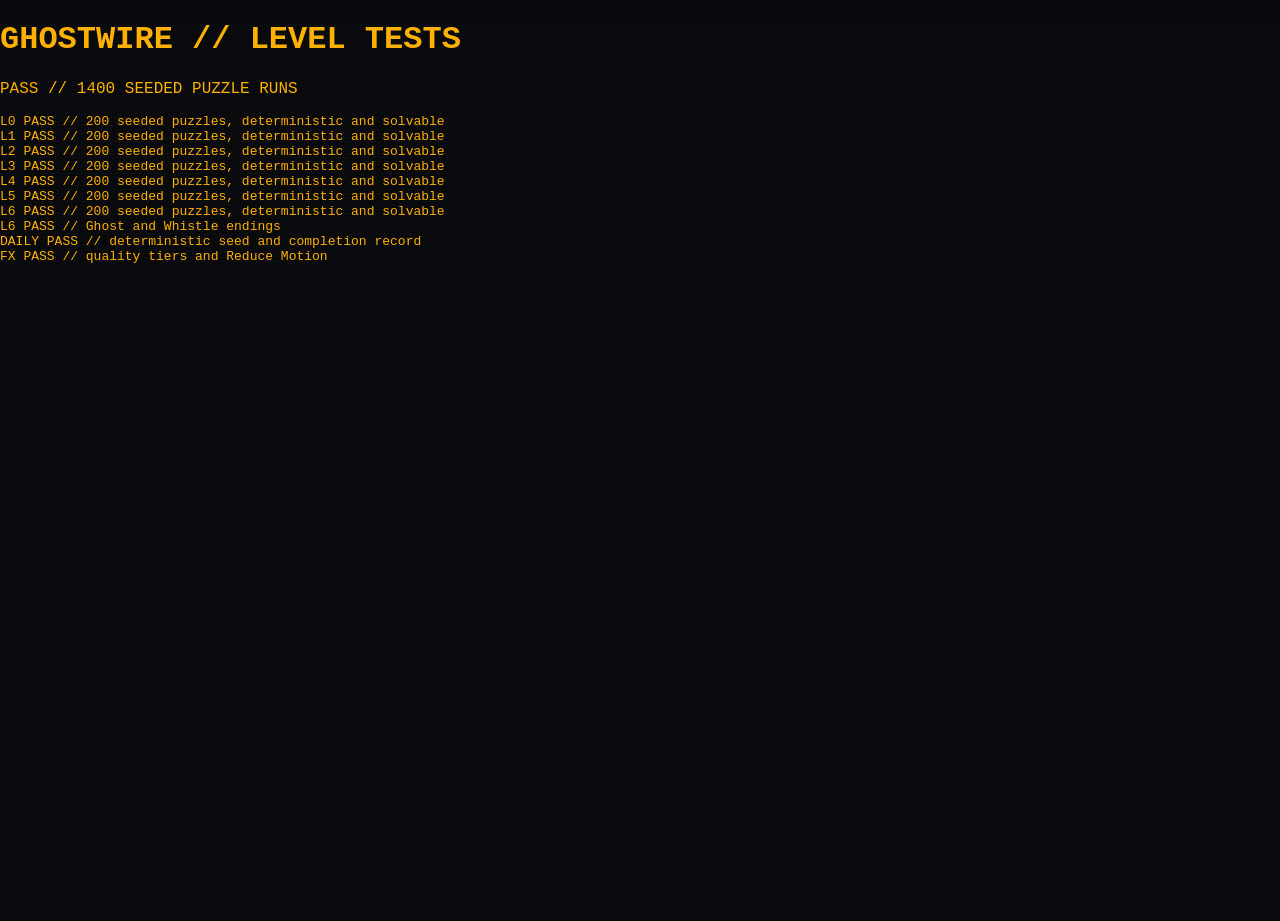
<file: tests/test.html>
<!doctype html>
<html lang="en">
<head>
  <meta charset="utf-8">
  <meta name="viewport" content="width=device-width, initial-scale=1">
  <title>GHOSTWIRE Level Solvability Tests</title>
  <link rel="stylesheet" href="../css/tokens.css">
  <link rel="stylesheet" href="../css/fx.css">
  <link rel="stylesheet" href="../css/dossier.css">
  <link rel="stylesheet" href="../css/base.css">
</head>
<body>
  <main>
    <h1>GHOSTWIRE // LEVEL TESTS</h1>
    <p id="test-status" role="status">RUNNING SEEDED SOLVABILITY CHECKS</p>
    <pre id="test-results"></pre>
  </main>
  <script src="../js/core/00-namespace.js"></script>
  <script src="../js/core/01-rng.js"></script>
  <script src="../js/core/02-events.js"></script>
  <script src="../js/core/03-store.js"></script>
  <script src="../js/core/04-loop.js"></script>
  <script src="../js/core/05-quality.js"></script>
  <script src="../js/systems/trace.js"></script>
  <script src="../js/systems/score.js"></script>
  <script src="../js/systems/story.js"></script>
  <script src="../js/systems/levels.js"></script>
  <script src="../js/systems/daily.js"></script>
  <script src="../js/fx/crt.js"></script>
  <script src="../js/fx/rain.js"></script>
  <script src="../js/fx/glitch.js"></script>
  <script src="../js/fx/decode.js"></script>
  <script src="../js/fx/tunnel.js"></script>
  <script src="../js/fx/static.js"></script>
  <script src="../js/ui/dossier.js"></script>
  <script src="../js/data/story-text.js"></script>
  <script src="../js/levels/L0-bootcamp.js"></script>
  <script src="../js/levels/L1-knockknock.js"></script>
  <script src="../js/levels/L2-crackline.js"></script>
  <script src="../js/levels/L3-cipherworks.js"></script>
  <script src="../js/levels/L4-loghound.js"></script>
  <script src="../js/levels/L5-graphrunner.js"></script>
  <script src="../js/levels/L6-vault9.js"></script>
  <script src="test-levels.js"></script>
</body>
</html>
</file>
<file: css/tokens.css>
:root {
  --ink: #07090c;
  --panel: #0d1117;
  --panel-2: #141a22;
  --amber: #ffb000;
  --amber-mid: #d99a1a;
  --amber-dim: #a86f00;
  --ice: #38e1ff;
  --alarm: #ff2e63;
  --ok: #5dff9a;
  --paper: #efe6cf;
  --stamp: #b3202a;
  --color-scanline: rgba(255, 176, 0, .08);
  --line: rgba(255, 176, 0, .3);
  --ease-out: cubic-bezier(.2, .8, .2, 1);
  --ease-in-out: cubic-bezier(.65, 0, .35, 1);
  --ease-snap: cubic-bezier(.3, 1.4, .5, 1);
  --duration-micro: 120ms;
  --duration-ui: 220ms;
  --duration-panel: 400ms;
  --duration-scene: 800ms;
  --duration-motion-fallback: 250ms;
  --duration-boot-fallback: 200ms;
  --duration-decode-cycle: 360ms;
  --duration-rain-glyph: 400ms;
  --duration-stamp-shake: 200ms;
  --duration-tunnel: 900ms;
  --duration-tunnel-flash: 60ms;
  --duration-glitch-min: 80ms;
  --duration-glitch-max: 160ms;
  --duration-decode-min: 700ms;
  --duration-decode-max: 1200ms;
  --duration-rank-scramble: 450ms;
  --duration-line-cut: 350ms;
  --duration-static: 1500ms;
  --duration-stamp: 600ms;
  --space-1: 4px;
  --space-2: 8px;
  --space-3: 12px;
  --space-4: 16px;
  --space-6: 24px;
  --space-8: 32px;
  --z-base: 1;
  --z-rain: 0;
  --z-overlay: 20;
  --z-scene: 30;
  --z-glitch: 40;
  --z-fail: 60;
  --z-modal: 50;
  --glitch-offset: 8px;
  --stamp-shake-distance: 5px;
  --stamp-shake-distance-2: 4px;
  --stamp-shake-distance-3: 3px;
  --stamp-shake-distance-4: 2px;
}
</file>
<file: css/fx.css>
.crt-overlay {
  position: fixed;
  z-index: var(--z-overlay);
  inset: 0;
  pointer-events: none;
  background:
    repeating-linear-gradient(
      0deg,
      rgba(255, 255, 255, .018) 0,
      rgba(255, 255, 255, .018) 1px,
      transparent 1px,
      transparent 4px
    ),
    radial-gradient(circle at center, transparent 55%, rgba(0, 0, 0, .48) 100%);
  mix-blend-mode: screen;
}

.crt-overlay::after {
  content: "";
  position: absolute;
  top: 0;
  position: absolute;
  left: 0;
  right: 0;
  height: 2px;
  background: var(--color-scanline);
  animation: scanline-roll 6s linear infinite;
}

@keyframes scanline-roll {
  from { transform: translateY(-2px); }
  to { transform: translateY(100vh); }
}

.reduce-motion .crt-overlay::after,
.reduce-motion .map-node.active {
  animation: none;
}

.reduce-motion .boot-screen {
  animation: boot-reduced-fade 200ms var(--ease-out) both;
}

.code-rain-canvas {
  position: fixed;
  z-index: var(--z-rain);
  inset: 0;
  width: 100%;
  height: 100%;
  pointer-events: none;
  opacity: .24;
}

.fx-canvas {
  position: fixed;
  display: block;
  pointer-events: none;
}

.jack-in-canvas,
.line-cut-canvas {
  inset: 0;
  width: 100%;
  height: 100%;
  z-index: var(--z-scene);
}

.glitch-canvas {
  z-index: var(--z-glitch);
}

.tunnel-fade {
  position: fixed;
  z-index: var(--z-scene);
  inset: 0;
  background: var(--ink);
  pointer-events: none;
  animation: tunnel-fade var(--duration-motion-fallback) var(--ease-out) both;
}

.line-cut-screen {
  position: fixed;
  z-index: var(--z-fail);
  inset: 0;
  display: grid;
  place-items: center;
  overflow: hidden;
  background: var(--ink);
  pointer-events: auto;
}

.line-cut-copy {
  position: absolute;
  z-index: 1;
  padding: var(--space-3);
  color: var(--alarm);
  background: var(--ink);
  opacity: 0;
  animation: line-cut-copy var(--duration-ui) var(--ease-out) both;
  animation-delay: var(--duration-line-cut);
}

.reduce-motion .line-cut-copy {
  opacity: 1;
  animation: none;
}

.reduce-motion .tunnel-fade {
  animation-duration: var(--duration-motion-fallback);
}

.reduce-motion .code-rain-canvas {
  display: none !important;
}

.reduce-motion .jack-in-canvas,
.reduce-motion .glitch-canvas {
  display: none !important;
}

@media (prefers-reduced-motion: reduce) {
  .crt-overlay::after,
  .map-node.active {
    animation: none;
  }

  .boot-screen {
    animation: boot-reduced-fade var(--duration-boot-fallback) var(--ease-out) both;
  }
}

@keyframes tunnel-fade {
  from { opacity: 1; }
  to { opacity: 0; }
}

@keyframes line-cut-copy {
  from { opacity: 0; }
  to { opacity: 1; }
}

@keyframes boot-reduced-fade {
  from { opacity: 0; }
  to { opacity: 1; }
}
</file>
<file: css/dossier.css>
.score-widget {
  position: relative;
}

.rank-stamp-impact {
  transform: scale(1.6) rotate(-5deg);
}

.rank-stamp {
  position: absolute;
  top: var(--space-1);
  right: var(--space-2);
  z-index: var(--z-overlay);
  border: 2px solid var(--stamp);
  padding: var(--space-1) var(--space-2);
  color: var(--stamp);
  background: var(--panel);
  font-size: 11px;
  font-weight: 700;
  letter-spacing: .12em;
  opacity: 0;
}

.rank-stamp-impact {
  animation: rank-stamp var(--duration-stamp) var(--ease-snap) forwards;
}

.rank-stamp-shake {
  animation: stamp-shake var(--duration-stamp-shake) var(--ease-out);
}

.reduce-motion .rank-stamp-impact {
  transform: none;
  animation: rank-stamp-fade var(--duration-ui) var(--ease-out) forwards;
}

.reduce-motion .rank-stamp-shake {
  animation: none;
}

@keyframes rank-stamp {
  0% { transform: scale(1.6) rotate(-5deg); opacity: 0; }
  42% { transform: scale(.94) rotate(1deg); opacity: 1; }
  58% { transform: scale(1.04) rotate(-1deg); opacity: 1; }
  72% { transform: scale(1) rotate(0); opacity: 1; }
  100% { transform: scale(1) rotate(0); opacity: 0; }
}

@keyframes rank-stamp-fade {
  from { opacity: 0; }
  20%, 75% { opacity: 1; }
  to { opacity: 0; }
}

@keyframes stamp-shake {
  0%, 100% { transform: translateX(0); }
  20% { transform: translateX(var(--stamp-shake-distance)); }
  40% { transform: translateX(calc(0px - var(--stamp-shake-distance-2))); }
  60% { transform: translateX(var(--stamp-shake-distance-3)); }
  80% { transform: translateX(calc(0px - var(--stamp-shake-distance-4))); }
}
</file>
<file: css/base.css>
:root {
  color-scheme: dark;
  font-family: ui-monospace, "JetBrains Mono", "Cascadia Mono", Menlo, Consolas, monospace;
  background: var(--ink);
  color: var(--amber);
}

* {
  box-sizing: border-box;
}

html,
body {
  width: 100%;
  min-height: 100%;
  margin: 0;
}

body {
  min-height: 100vh;
  min-height: 100dvh;
  overflow: hidden;
  background:
    linear-gradient(rgba(255, 176, 0, .025) 1px, transparent 1px),
    var(--ink);
  background-size: 100% 4px;
}

button,
input {
  font: inherit;
}

.app-shell {
  position: relative;
  z-index: var(--z-base);
  min-height: 100vh;
  min-height: 100dvh;
  display: grid;
  place-items: center;
  padding: var(--space-4);
}

.terminal-window {
  width: min(960px, 100%);
  height: min(680px, calc(100dvh - 32px));
  min-height: 320px;
  display: grid;
  grid-template-rows: auto 1fr;
  border: 1px solid var(--line);
  background: var(--panel);
  contain: layout paint;
}

@media (max-width: 700px) {
  .app-shell {
    padding: 0;
  }

  .terminal-window {
    width: 100%;
    height: 100vh;
    height: 100dvh;
    min-height: 0;
  }
}

@media (prefers-reduced-motion: reduce) {
  html { scroll-behavior: auto; }
}

[hidden] {
  display: none !important;
}
</file>
